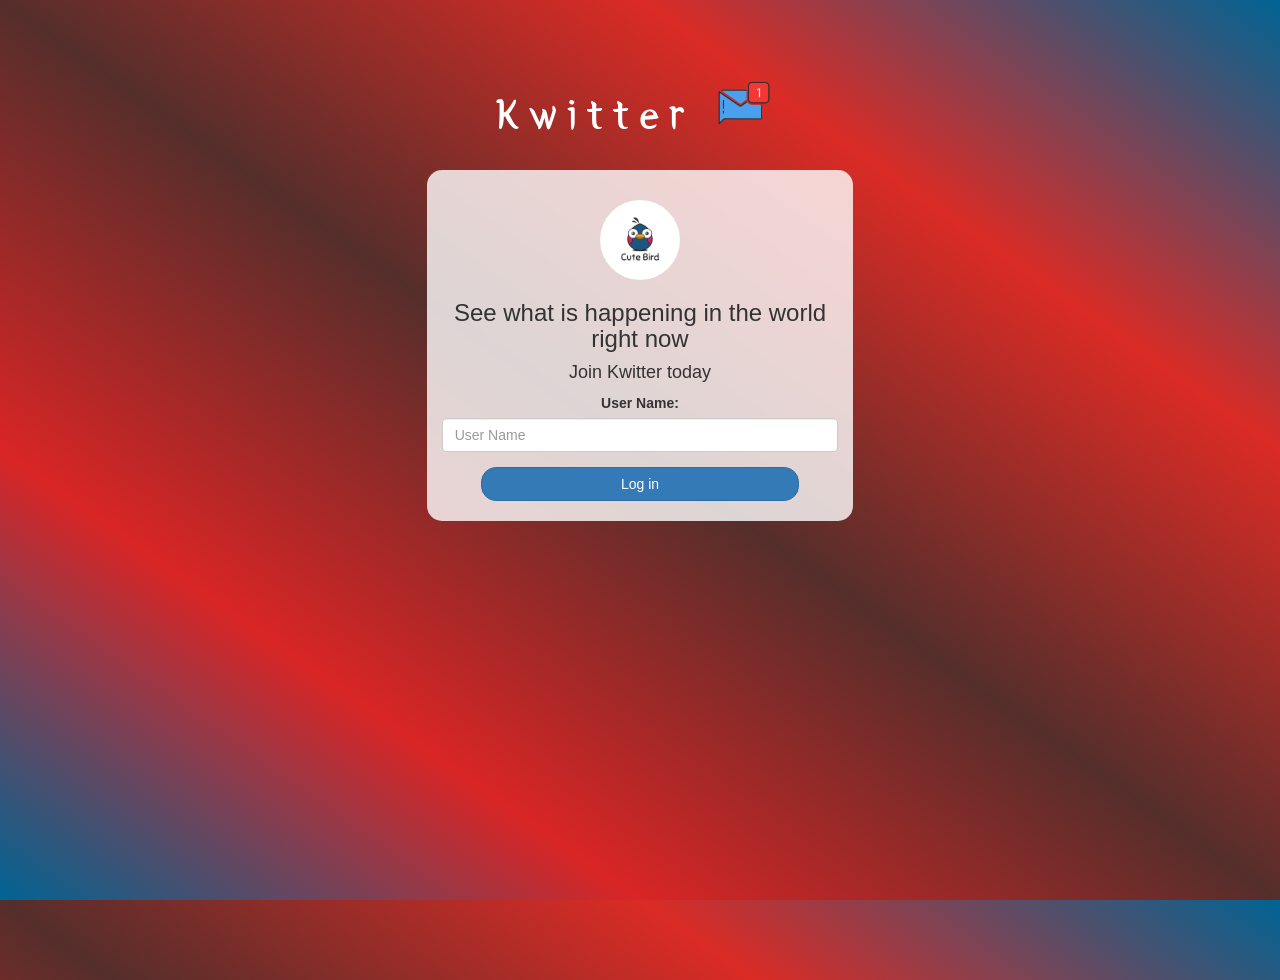
<file: index.html>
<!DOCTYPE html>
<html>
<head>
	<title>Kwitter</title>
<link href="https://fonts.googleapis.com/css?family=Yeon+Sung&display=swap" rel="stylesheet"><meta name="viewport" content="width=device-width, initial-scale=1">

<link rel="stylesheet" href="https://maxcdn.bootstrapcdn.com/bootstrap/3.4.0/css/bootstrap.min.css">
<script src="https://ajax.googleapis.com/ajax/libs/jquery/3.4.1/jquery.min.js"></script>
<script src="https://maxcdn.bootstrapcdn.com/bootstrap/3.4.0/js/bootstrap.min.js"></script>

<link rel="stylesheet" type="text/css" href="style.css">
<script src="kwitter.js"></script>
</head>
<body>
<center>
	<h1 class="header">	
		Kwitter	<sup>
	<img src="m2.png">
	</sup>
</h1>
	<div class="col-lg-4 col-md-6 col-sm-6 col-xs-11 login_div">
	<img src="logo.png" class="logo">
		<h3 >See what is happening in the world right now</h3>
		<h4 >Join Kwitter today</h4>
		<div class="form-group">
		  <label >User Name:</label>
		  <input type="text" id="user_name" class="form-control" placeholder="User Name">

		</div>
		<button id="login_button" class="btn btn-primary" onclick="addUser()">Log in</button>
		<br><br>
	</div>
</center>
</body>
</html>
</file>
<file: style.css>
html, body
{
  height: 100%;
  margin: 0;
}

body
  {
  background-image: linear-gradient(to right top, #006494, #d92525, #552e2b, #db2b25, #006494);
  } 

.header
{
	color: white;font-family: 'Yeon Sung';font-size: 45px;letter-spacing: 10px;margin-top: 80px;
}
.header img
{
	width: 80px;margin-left: -15px;
}

.login_div
{
	background: rgba(255,255,255,0.8);float: none;border-radius: 15px;
}

.logo
{
	width: 80px;margin-top: 30px;border-radius: 40px;
}

#login_button
{
	width: 80%;border-radius: 15px;
}

.room_name
{
	cursor: pointer;
	font-size: 20px;
}


#logout
{
	font-size: 20px; float: right;
}


#output
{
	padding: 10px; width:80%;background: rgba(255,255,255,0.8);border-radius: 15px;
}

.input_div_room_page
{
	width: 80%;
}

.input_div label
{
	color: white;font-size: 20px;
}


.input_div_message_page
{
	position: fixed;bottom: 0px;width: 100%;background: rgba(255,255,255,0.8);
}
.input_div_message_page label
{
	color: black;
}
.input_div_message_page #msg
{
	width: 80%;
}
.input_div_message_page button
{
	margin-top: 15px;
	width: 50%; 
}
.color_white
{
	color: white
}

.user_tick
{
	width:20px;
}
.message_h4
{
	padding-left:5px;color:grey;
}
</file>
